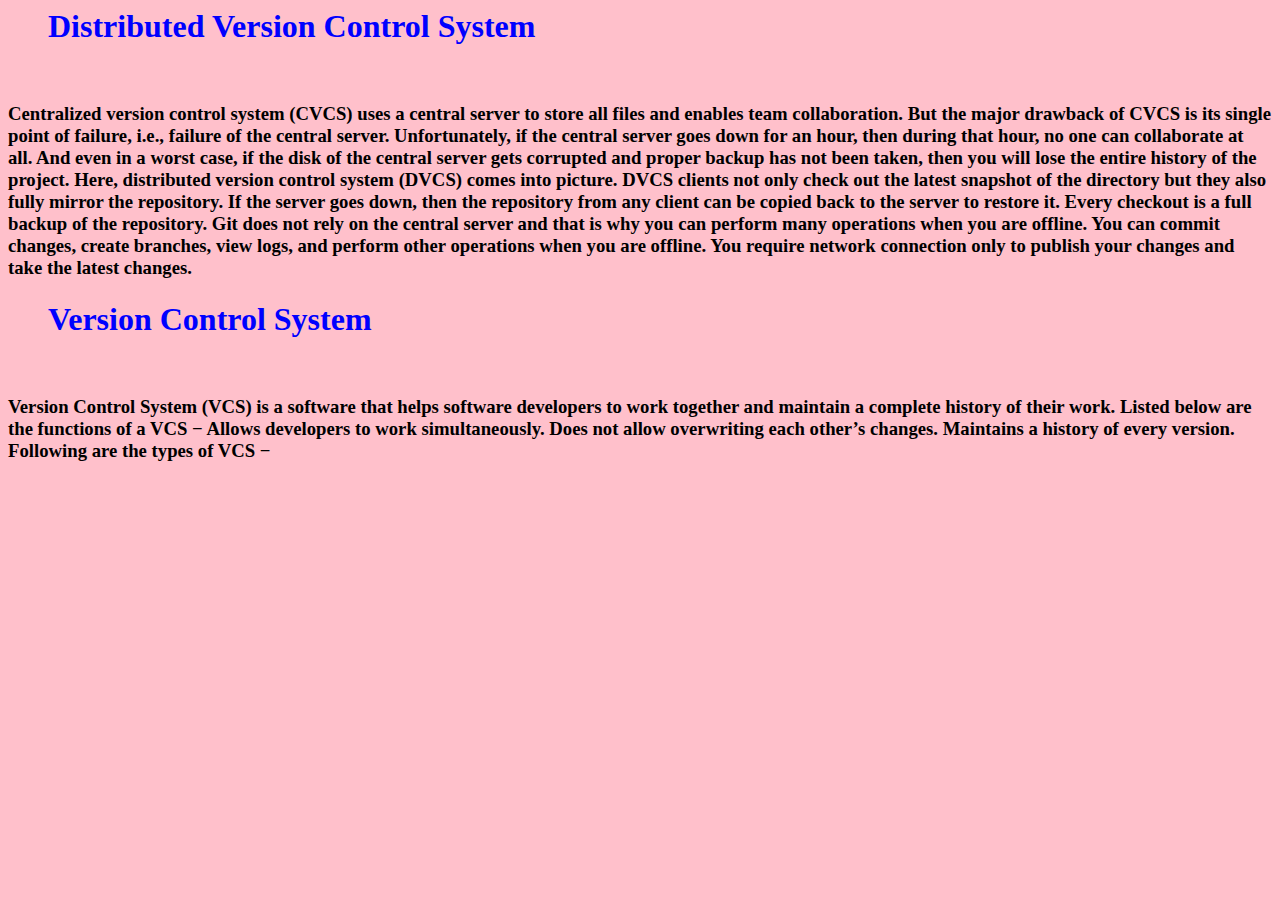
<file: ass1.html>
<html>

<head>
        <link rel="stylesheet" href="ass2.css">
    <title>This is Assignment 1 of HTML</title>
</head>

<body>
    <h1> Distributed Version Control System </h1>
    <br>
    <h3>
        Centralized version control system (CVCS) uses a central server to store all files and enables team
        collaboration. But the major drawback of CVCS is its single point of failure, i.e., failure of the central
        server. Unfortunately, if the central server goes down for an hour, then during that hour, no one can
        collaborate at all. And even in a worst case, if the disk of the central server gets corrupted and proper backup
        has not been taken, then you will lose the entire history of the project. Here, distributed version control
        system (DVCS) comes into picture.

        DVCS clients not only check out the latest snapshot of the directory but they also fully mirror the repository.
        If the server goes down, then the repository from any client can be copied back to the server to restore it.
        Every checkout is a full backup of the repository. Git does not rely on the central server and that is why you
        can perform many operations when you are offline. You can commit changes, create branches, view logs, and
        perform other operations when you are offline. You require network connection only to publish your changes and
        take the latest changes.
    </h3>
    <h1> Version Control System </h1>
    <br>
    <h3>
        Version Control System (VCS) is a software that helps software developers to work together and maintain a
        complete history of their work.

        Listed below are the functions of a VCS −

        Allows developers to work simultaneously.
        Does not allow overwriting each other’s changes.
        Maintains a history of every version.
        Following are the types of VCS −

    </h3>
</body>

</html>
</file>
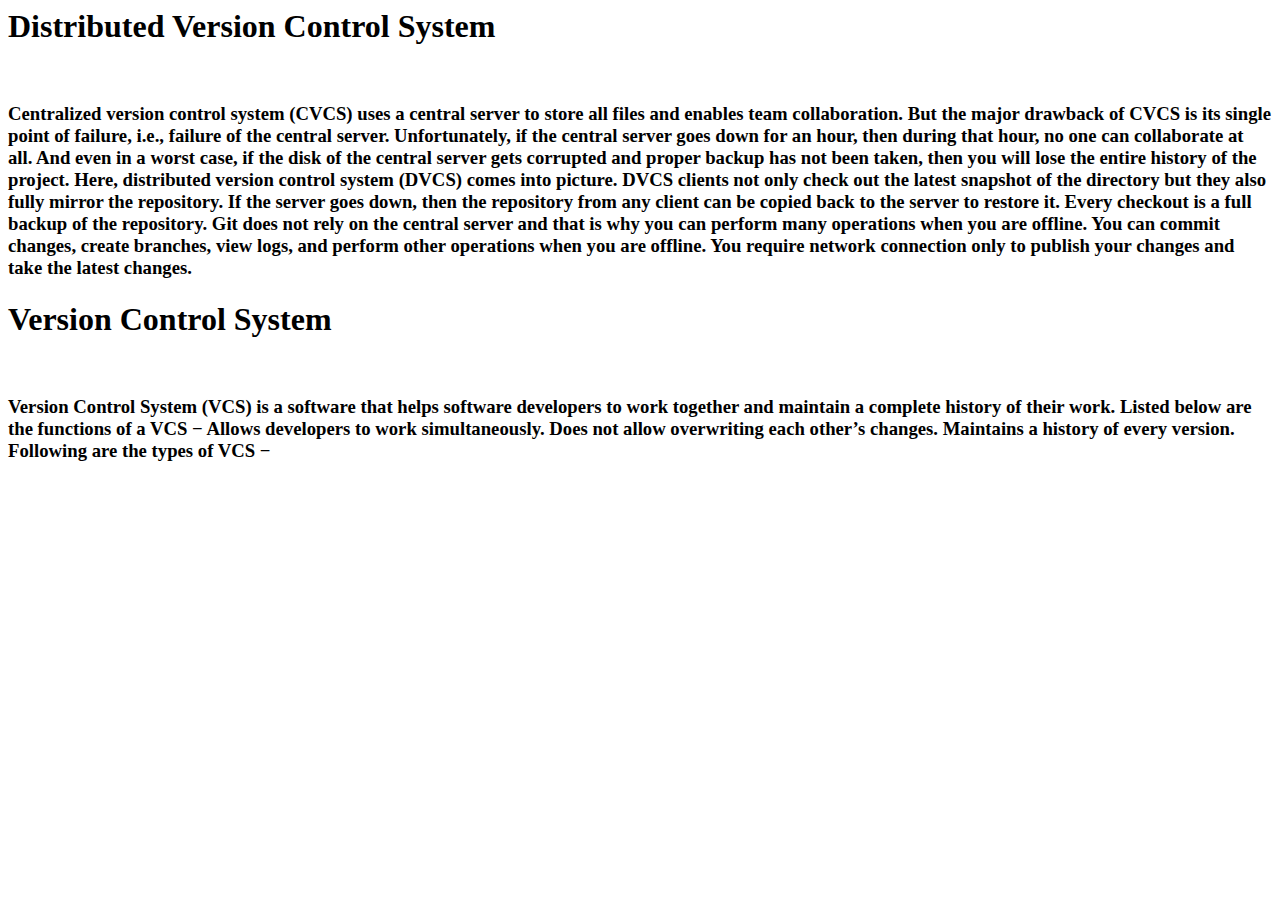
<file: ass2.html>
<html>

<head>
    <title>This is Assignment 1 of HTML</title>
</head>

<body>
    <h1> Distributed Version Control System </h1>
    <br>
    <h3>
        Centralized version control system (CVCS) uses a central server to store all files and enables team
        collaboration. But the major drawback of CVCS is its single point of failure, i.e., failure of the central
        server. Unfortunately, if the central server goes down for an hour, then during that hour, no one can
        collaborate at all. And even in a worst case, if the disk of the central server gets corrupted and proper backup
        has not been taken, then you will lose the entire history of the project. Here, distributed version control
        system (DVCS) comes into picture.

        DVCS clients not only check out the latest snapshot of the directory but they also fully mirror the repository.
        If the server goes down, then the repository from any client can be copied back to the server to restore it.
        Every checkout is a full backup of the repository. Git does not rely on the central server and that is why you
        can perform many operations when you are offline. You can commit changes, create branches, view logs, and
        perform other operations when you are offline. You require network connection only to publish your changes and
        take the latest changes.
    </h3>
    <h1> Version Control System </h1>
    <br>
    <h3>
        Version Control System (VCS) is a software that helps software developers to work together and maintain a
        complete history of their work.

        Listed below are the functions of a VCS −

        Allows developers to work simultaneously.
        Does not allow overwriting each other’s changes.
        Maintains a history of every version.
        Following are the types of VCS −

    </h3>
</body>

</html>
</file>
<file: ass2.css>
body {  
    background-color: pink;  
}  
h1 {  
    color: blue;  
    margin-left: 40px;  
}
</file>
